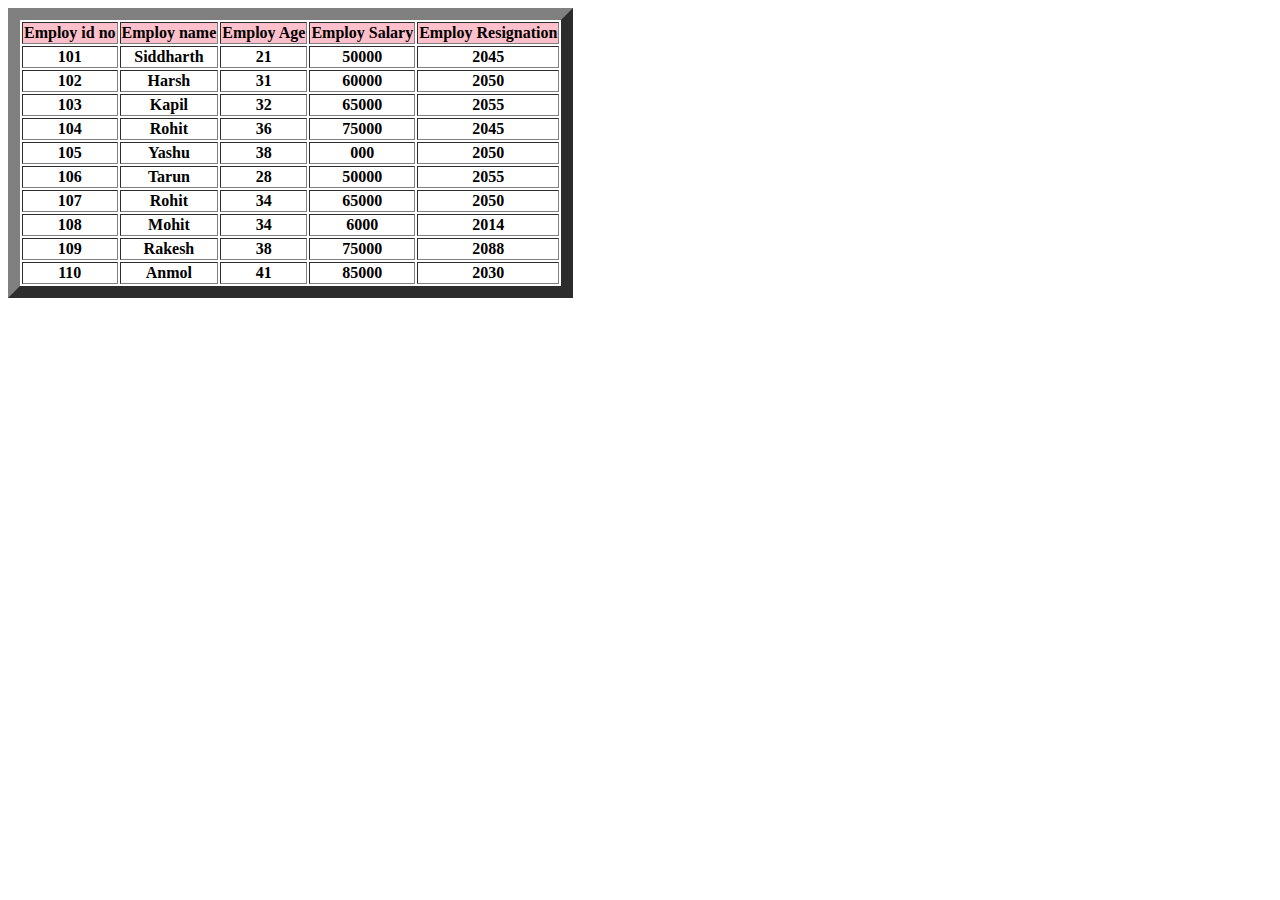
<file: index.html>
<!DOCTYPE html>
<html lang="en">
<head>
    <meta charset="UTF-8">
    <meta name="viewport" content="width=device-width, initial-scale=1.0">
    <title>table </title>
</head>
<body>
  <table border="12" bgcolor="white">

    <tr bgcolor="pink">
        <th>Employ id no</th>
        <th>Employ name</th>
        <th>Employ Age</th>
        <th>Employ Salary</th>
        <th>Employ Resignation</th>
    </tr>
    <tr>
        <th>101</th>
        <th>Siddharth</th>
        <th>21</th>
        <th>50000</th>
        <th>2045</th>
    </tr>
    <tr>
        <th>102</th>
        <th>Harsh</th>
        <th>31</th>
        <th>60000</th>
        <th>2050</th>
    </tr>
    <tr>
        <th>103</th>
        <th>Kapil</th>
        <th>32</th>
        <th>65000</th>
        <th>2055</th>
    </tr>
    <tr>
        <th>104</th>
        <th>Rohit</th>
        <th>36</th>
        <th>75000</th>
        <th>2045</th>
    </tr>
    <tr>
        <th>105</th>
        <th >Yashu</th>
        <th>38</th>
        <th>000</th>
        <th>2050</th>
    </tr>
    <tr>
        <th>106</th>
        <th>Tarun</th>
        <th>28</th>
        <th>50000</th>
        <th>2055</th>
    </tr>
    <tr>
        <th>107</th>
        <th>Rohit</th>
        <th>34</th>
        <th>65000</th>
        <th>2050</th>
    </tr>
    <tr>
        <th>108</th>
        <th>Mohit</th>
        <th>34</th>
        <th>6000</th>
        <th>2014</th>
    </tr>
    <tr>
        <th>109</th>
        <th>Rakesh</th>
        <th>38</th>
        <th>75000</th>
        <th>2088</th>
    </tr>
    <tr>
        <th>110</th>
        <th>Anmol</th>
        <th>41</th>
        <th>85000</th>
        <th>2030</th>
    </tr>
   
   
   
  </table>  
</body>
</html>
</file>
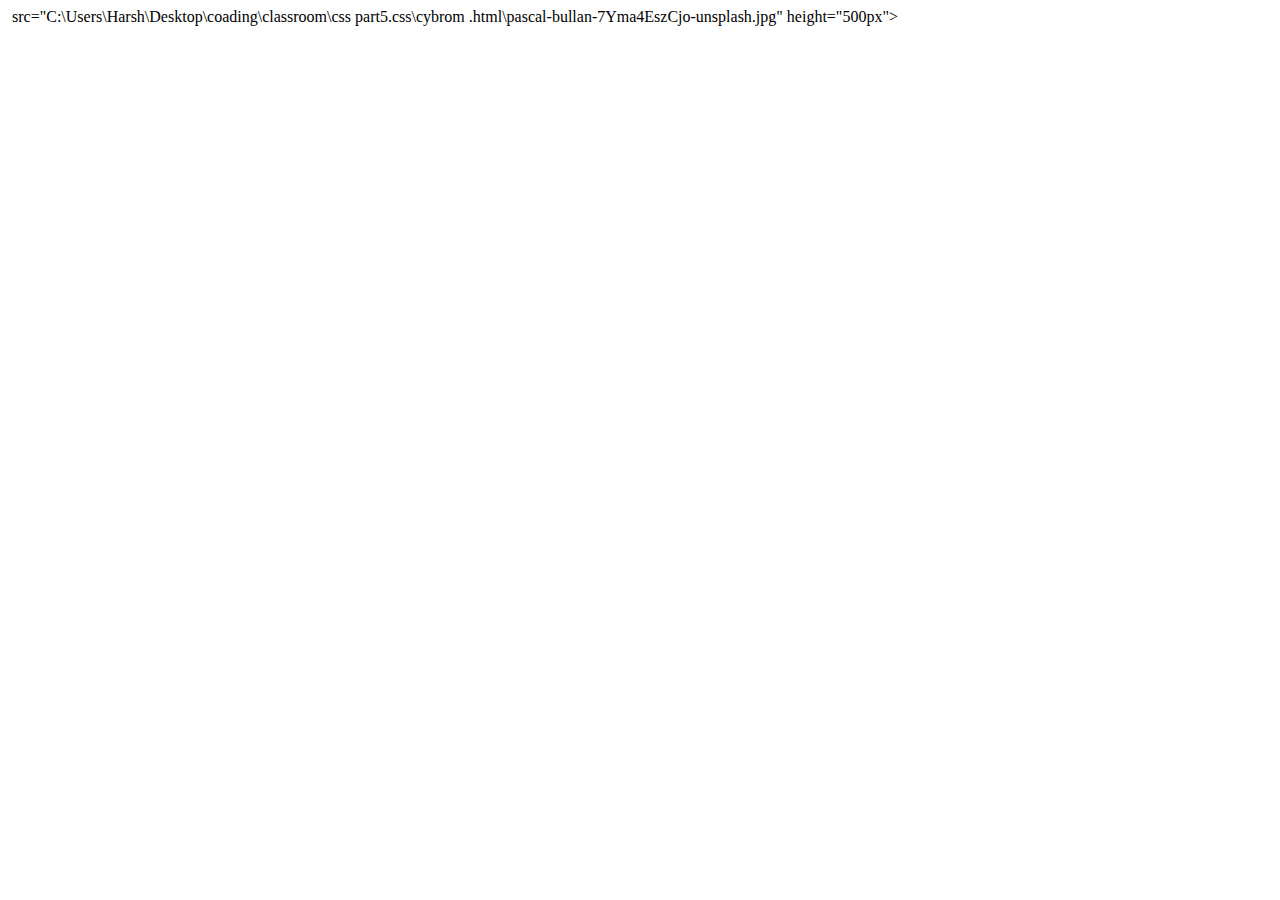
<file: sellf cantrol.html>
<!DOCTYPE html>
<html lang="en">
<head>
    <meta charset="UTF-8">
    <meta name="viewport" content="width=device-width, initial-scale=1.0">
    <title>cantrol </title>
</head>
<body>
    <image cantrol > <source> src="C:\Users\Harsh\Desktop\coading\classroom\css  part5.css\cybrom .html\pascal-bullan-7Yma4EszCjo-unsplash.jpg" height="500px"></image>
</body>
</html>
</file>
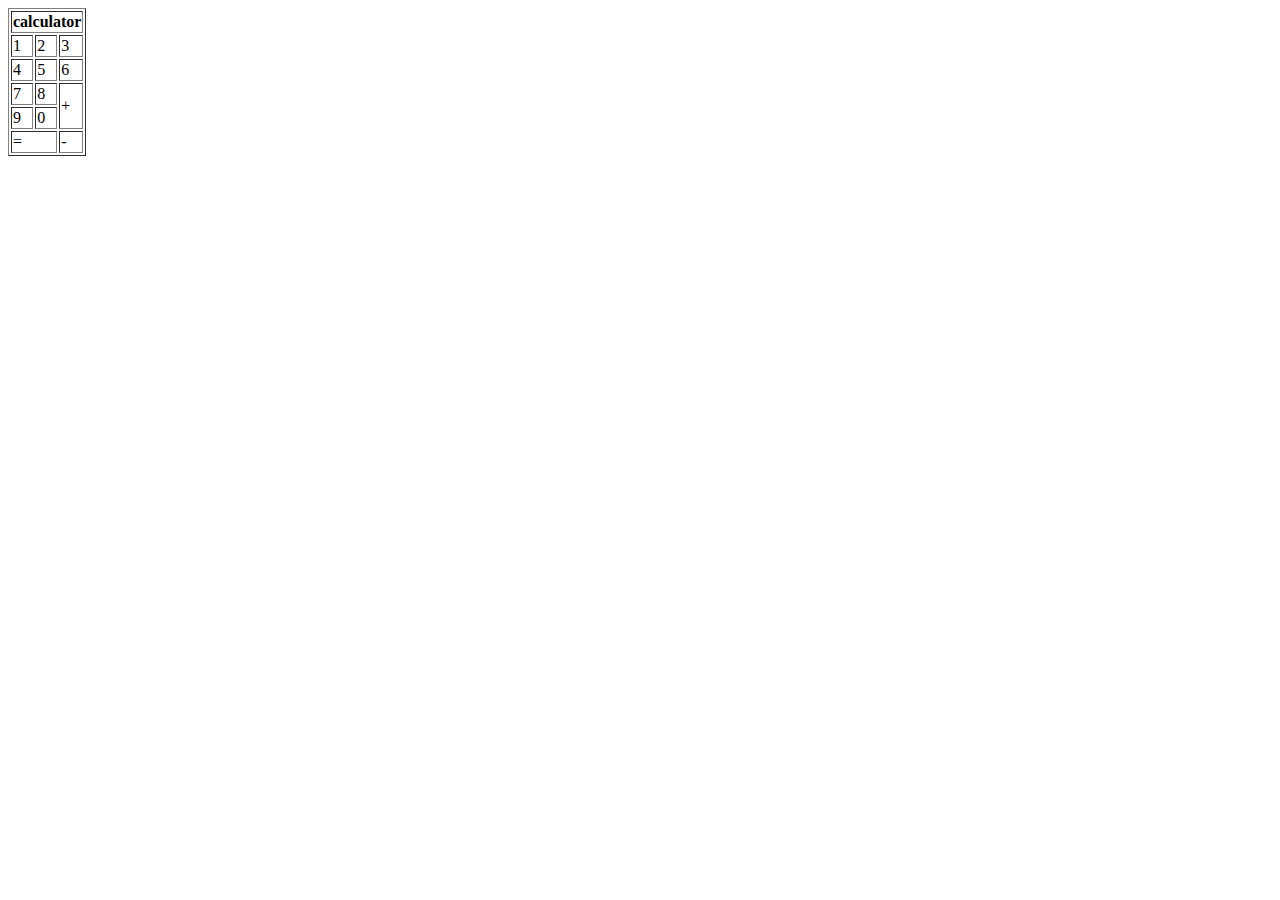
<file: table task.html>
<!DOCTYPE html>
<html lang="en">
<head>
    <meta charset="UTF-8">
    <meta name="viewport" content="width=device-width, initial-scale=1.0">
    <title>Document</title>
</head>
<body>
    <table border="">
       <tr>
        <th colspan="3">calculator</th>
       </tr>
        <tr>
            <td>1</td>
            <td>2</td>
            <td>3</td>
        </tr>
        <tr>
            <td>4</td>
            <td>5</td>
            <td>6</td>
        </tr>
        <tr>
            <td>7</td>
            <td>8</td>
             <td rowspan="2">+</td>
        </tr> 
        <tr>
<td>9</td>
<td>0</td>
</tr>
<tr >
<td colspan="2">=</td>
<td>-</td>
</tr>
</table>
</body>
</html>
</file>
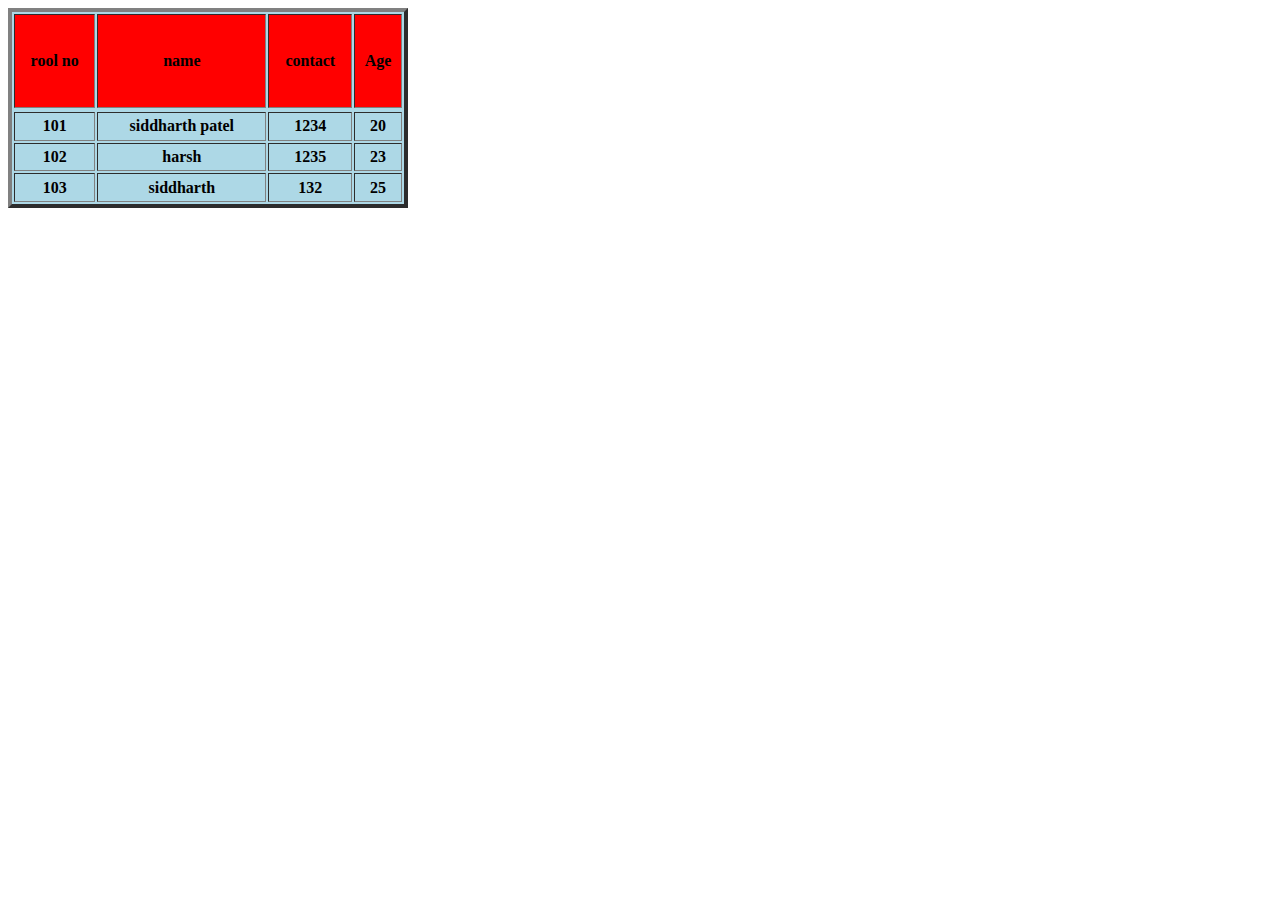
<file: table.html>
<!DOCTYPE html>
<html lang="en">
<head>
    <meta charset="UTF-8">
    <meta name="viewport" content="width=device-width, initial-scale=1.0">
    <title>table</title>
</head>
<body>
    <table border="4" bgcolor="lightblue" height="200px" width="400px">
        <tr bgcolor="red" height="50%" width="50%">
        <th>rool no</th>
        <th>name</th>
        <th>contact</th>
        <th>Age</th>
        <tr>
    
 <tr>
                <th>101</th>
                <th>siddharth patel</th>
                <th>1234</th>
                <th>20</th>
</tr>
 <tr>
                <th>102</th>
                <th>harsh</th>
                <th>1235</th>
                <th>23</th>
</tr>
<tr>
                <th>103</th>
                <th>siddharth</th>
                <th>132</th>
                <th>25</th>
 </tr>
</table>
</body>
</html>
</file>
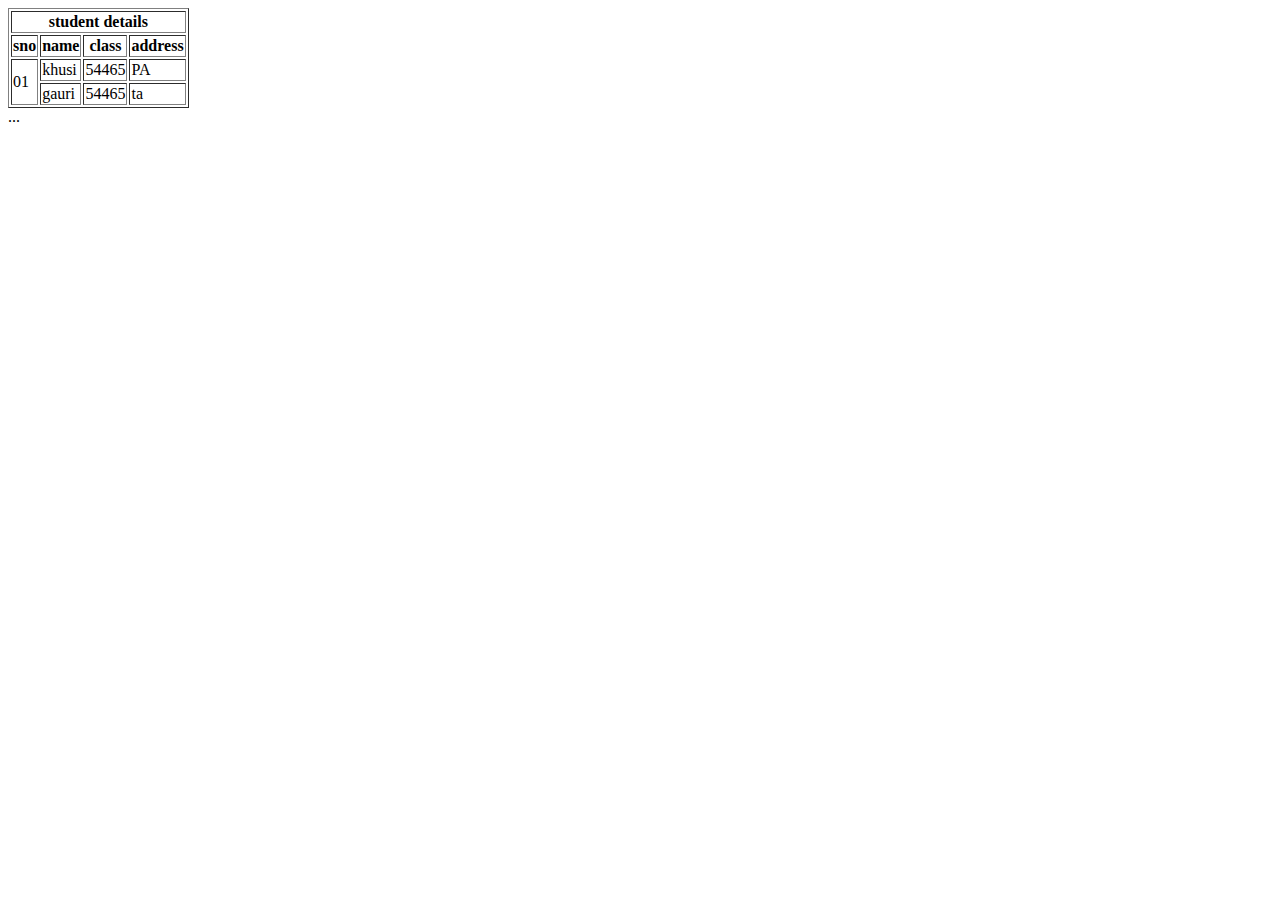
<file: table2.html>
<!DOCTYPE html>
<html lang="en">
<head>
    <meta charset="UTF-8">
    <meta name="viewport" content="width=device-width, initial-scale=1.0">
    <title>Document</title>
</head>
<body>
    <table border="">
        <tr>
            <th colspan="4">student details</th>

        </tr>
        <tr>
            <th>sno</th>
            <th>name</th>
            <th>class</th>
            <th>address</th>
</tr>
<tr>
    <td rowspan="2">01</td>
    <td> khusi</td>
    <td>54465</td>
    <td>PA</td>
</tr>
<tr>
    <td> gauri</td>
    <td>54465</td>
    <td>ta</td>
</tr>
    </table>
</body>
</html>
...
</file>
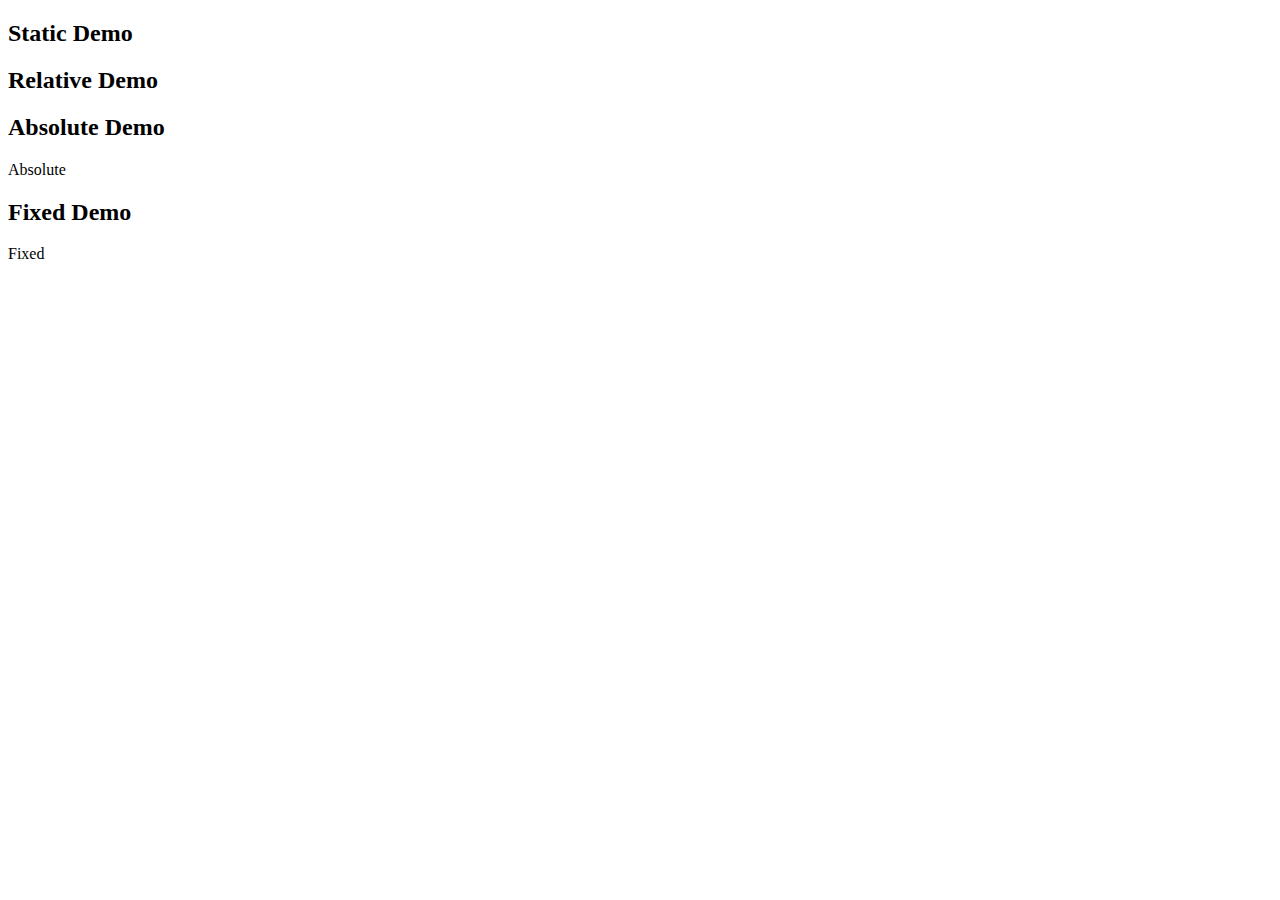
<file: css part4/position property.html>
<!DOCTYPE html>
<html lang="en">
<head>
    <meta charset="UTF-8">
    <meta name="viewport" content="width=device-width, initial-scale=1.0">
    <title>Document</title>
    <link rel="stylesheet" href="C:\Users\Harsh\Desktop\coading\css part4\postion property.css"/>
</head>
<body>
    <section>
        <h2>Static Demo</h2>
        <div></div>
        <div id="Static"></div>
    </section>
    <section>
        <h2>Relative Demo</h2>
        <div></div>
        <div id="Relative"></div>
    </section>
    <section>
        <h2>Absolute Demo</h2>
        <div></div>
        <div id="Absolute">Absolute</div>
        </section>
        <section>
            <h2>Fixed Demo</h2>
            <div></div>
            <div id="Fixed">Fixed</div>
            </section>
       
</html>
</file>
